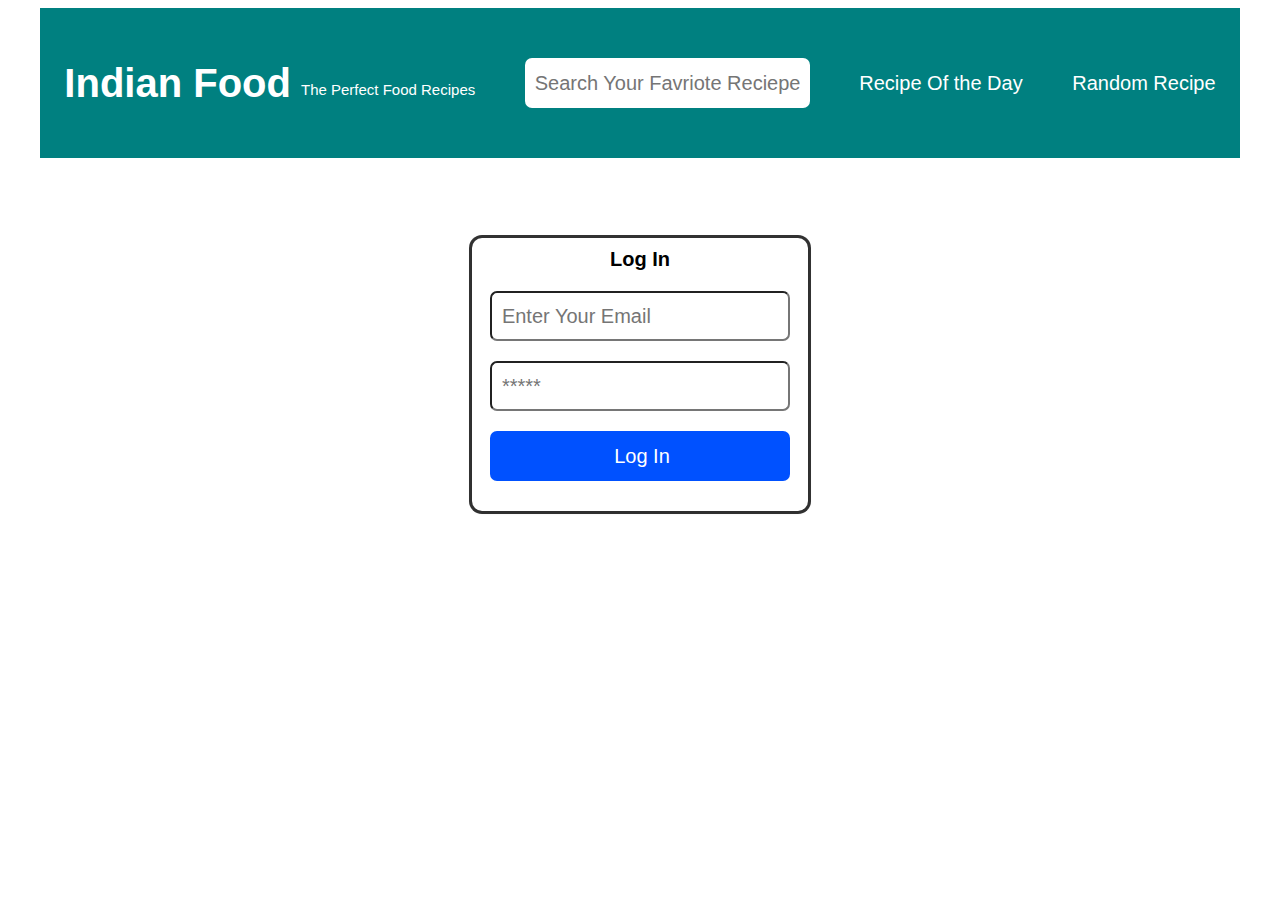
<file: index.html>
<html lang="en">
  <head>
    <meta charset="UTF-8" />
    <meta http-equiv="X-UA-Compatible" content="IE=edge" />
    <meta name="viewport" content="width=device-width, initial-scale=1.0" />
    <title>Food Reciepe</title>
    <link rel="stylesheet" href="index.css" />
  </head>
  <body>
    <div id="navbar">
      <div id="logo">
        <a href="index.html">Indian Food</a
        ><span>The Perfect Food Recipes</span>
      </div>
      <div id="search_div">
        <!--   oninput="debounce(main, 1000) " -->
        <input
          type="text"
          id="search"
          oninput="debounce(recipe, 1000)"
          placeholder="Search Your Favriote Reciepe"
        />
      </div>
      <div onclick="Recipe_of_the()" id="btn_div">Recipe Of the Day</div>
      <div onclick="randomRec()" id="random">Random Recipe</div>
      <div id="signup"><a href="signup.html" id="userName">SignUp/LogIn</a>
        </div>
    </div>

    <div id="container"></div>
    <div id="showFullRecipe"></div>
  </body>
</html>
<script src="./index.js"></script>
</file>
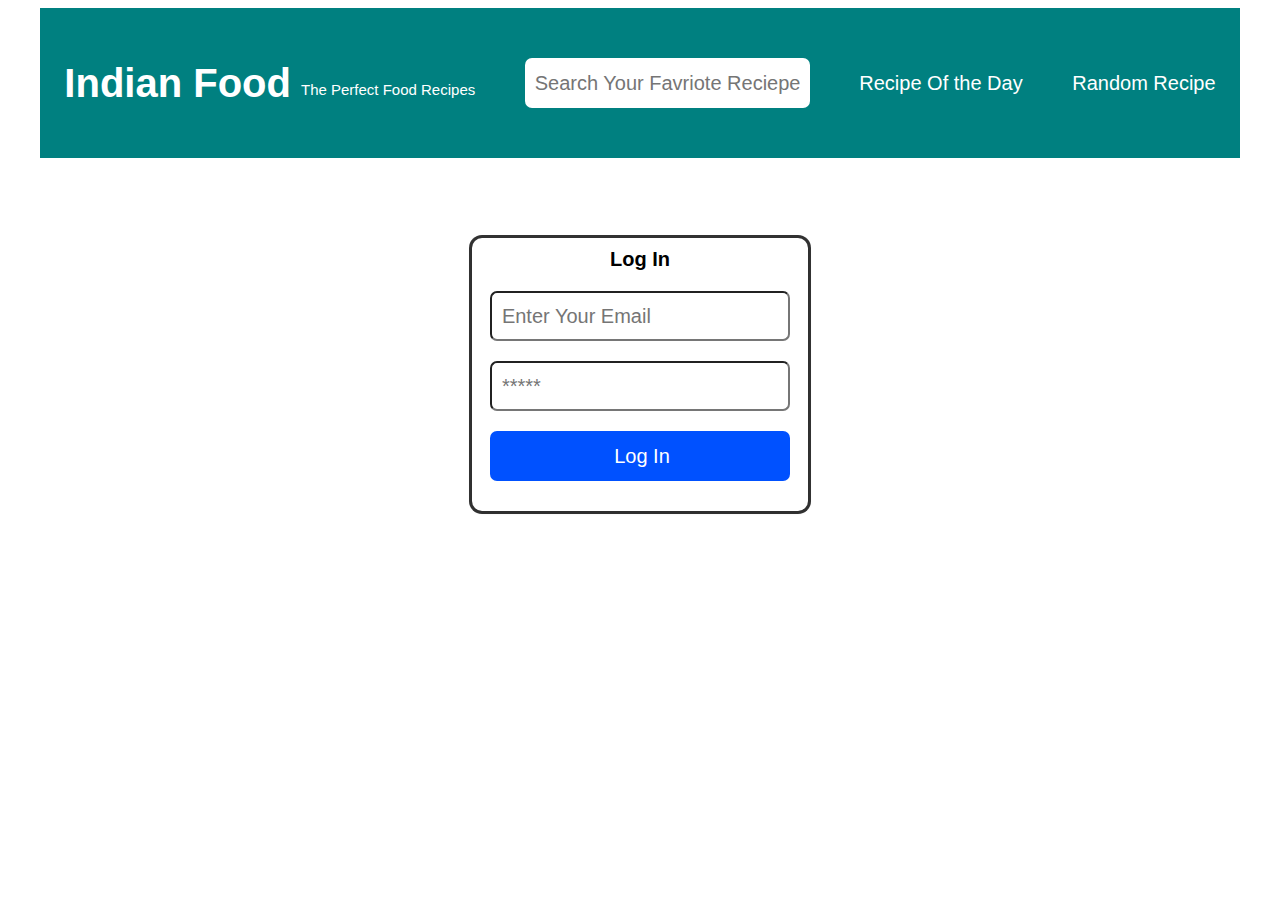
<file: login.html>
<html lang="en">
<head>
    <meta charset="UTF-8">
    <meta http-equiv="X-UA-Compatible" content="IE=edge">
    <meta name="viewport" content="width=device-width, initial-scale=1.0">
    <title>Log In</title>
   <link rel="stylesheet" href="signup.css">
</head>
<body>
    <div id="navbar"></div>
    <div id="main">
        <form>
            <label for="sign">Log In</label>
            <input type="email"  id="email" placeholder="Enter Your Email">
            <input type="password" id="password" placeholder="*****">
            <input type="submit"  id="submit" value="Log In">
        </form>
    </div>
</body>
</html>
<script src="./login.js" type="module"></script>
</file>
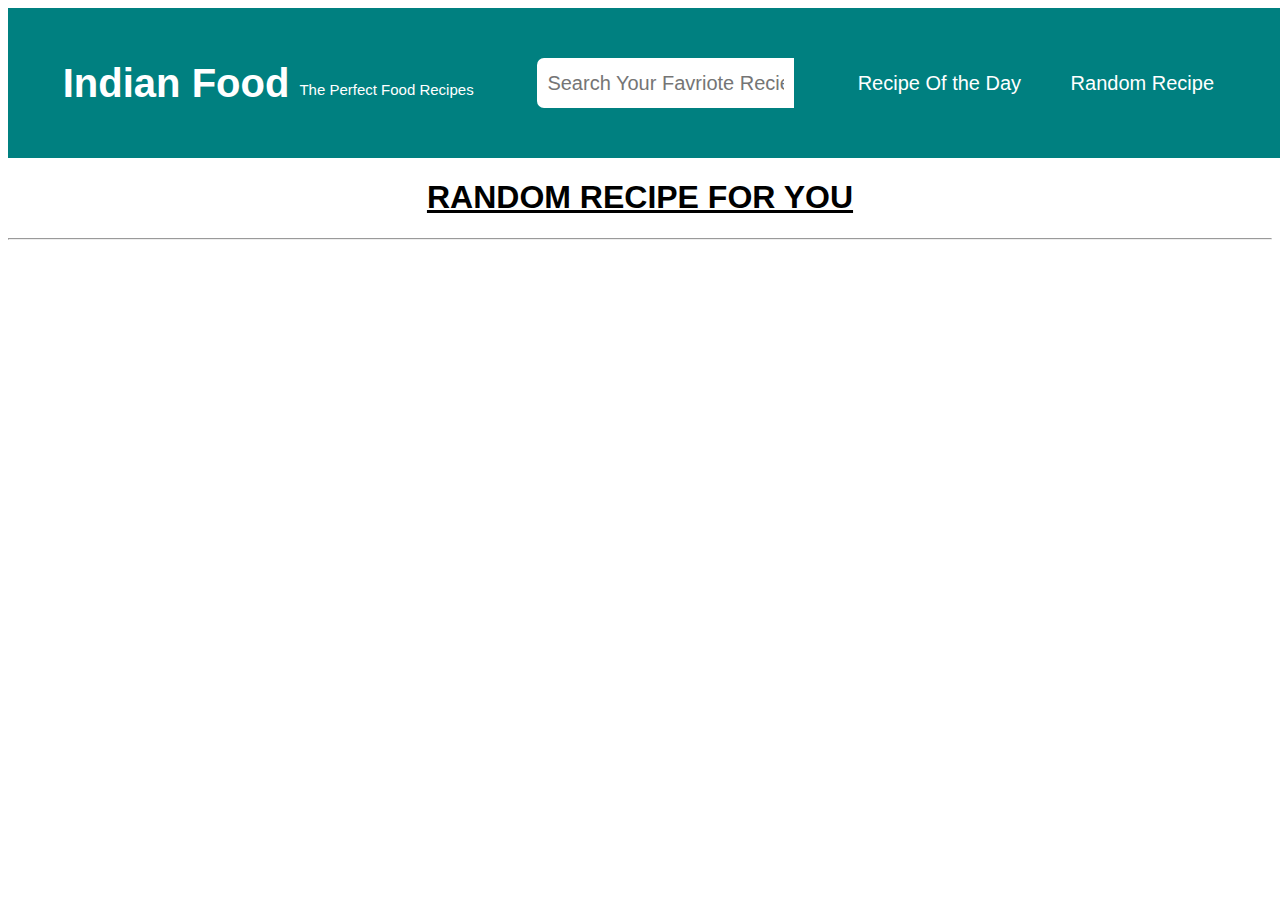
<file: randomRec.html>
<html lang="en">
<head>
    <meta charset="UTF-8">
    <meta http-equiv="X-UA-Compatible" content="IE=edge">
    <meta name="viewport" content="width=device-width, initial-scale=1.0">
    <title>Document</title>
 <link rel="stylesheet" href="otherPage.css">
</head>
<body>
    <div id="navbar"></div>
    <h1>Random Recipe For You</h1>
    <hr>
    <div id="display"></div>
</body>
</html>
<script src="recipe_of_the.js" type="module" ></script>
<!-- type="module" -->
</file>
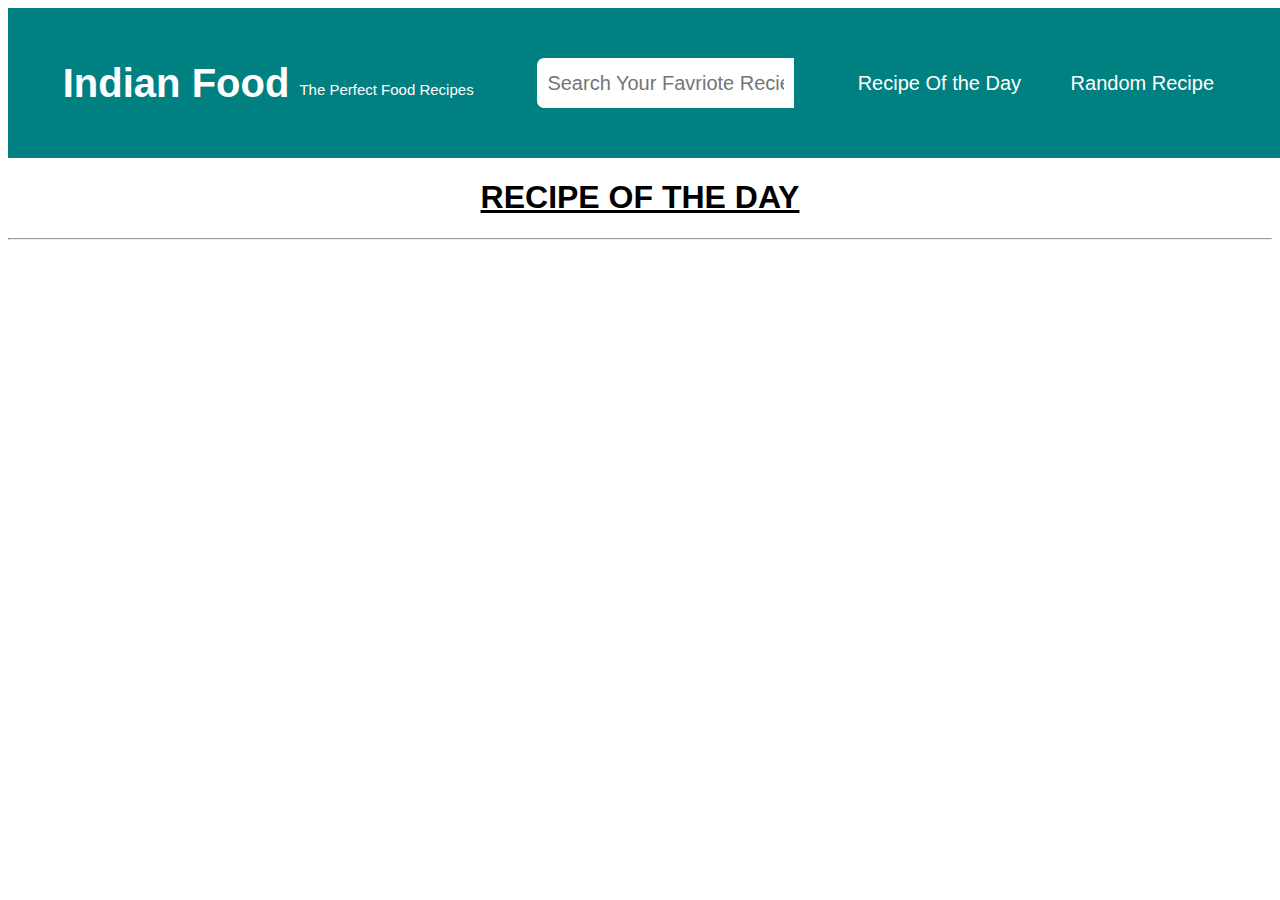
<file: recipe_of_day.html>
<html lang="en">
<head>
    <meta charset="UTF-8">
    <meta http-equiv="X-UA-Compatible" content="IE=edge">
    <meta name="viewport" content="width=device-width, initial-scale=1.0">
    <title>Document</title>
    <link rel="stylesheet" href="otherPage.css">
</head>
<body>
    <div id="navbar"></div>
    <h1>Recipe Of The Day</h1>
    <hr>
    <div id="display"></div>
</body>
</html>
<script src="recipe_of_the.js" type="module" ></script>
<!-- type="module" -->
</file>
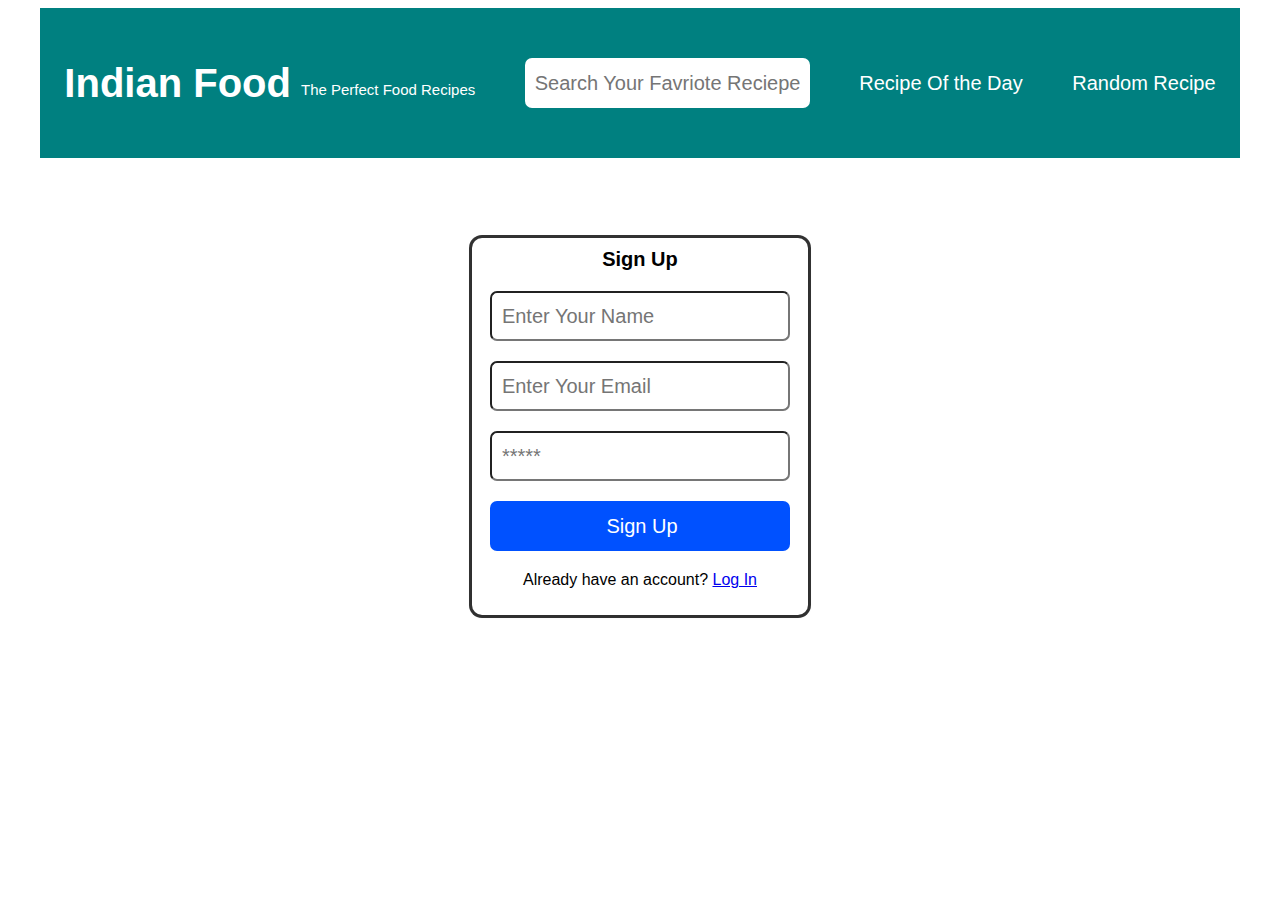
<file: signup.html>
<html lang="en">
<head>
    <meta charset="UTF-8">
    <meta http-equiv="X-UA-Compatible" content="IE=edge">
    <meta name="viewport" content="width=device-width, initial-scale=1.0">
    <title>Sign Up</title>
   <link rel="stylesheet" href="signup.css">
</head>
<body>
    <div id="navbar"></div>
    <div id="main">
        <form>
            <label for="sign">Sign Up</label>
            <input type="text"  id="name" placeholder="Enter Your Name">
            <input type="email"  id="email" placeholder="Enter Your Email">
            <input type="password" id="password" placeholder="*****">
            <input type="submit"  id="submit" value="Sign Up">
            <p>Already have an account?
            <a href="./login.html">Log In</a></p>
        </form>
    </div>
</body>
</html>
<script src="./signup.js" type="module"></script>
</file>
<file: index.css>
*{
    font-family: Tahoma, sans-serif;

}
#navbar{
    width: 95%;
    margin: auto;
    height: 140px;
    color: white;
    background-color: teal;
    display: flex;
    align-items: center;
    justify-content: space-around;
    padding-left: 30px;
    padding-right: 50px;
}
#navbar>div{
    /* border: 1px solid yellow; */
    /* width: 40%; */
    display: flex;
    justify-content: center;
}
#navbar>div>a{
color: white;
text-decoration: none;
/* display:inline-block; */
}
#navbar>#logo{
    font-size: 40px;
    font-weight: bold;
   
}
#navbar>#logo>span{
    /* display: inline; */
    font-size: 15px;
    margin-left: 10px;
    margin-top: 20px;
    font-weight: lighter;
}
#navbar>#search_div>input{
width: 100%;
height: 40px;
font-size: 18px;
border: none;
padding: 10px;
border-radius: 6px;
}
#navbar>#search_div>img{
    cursor: pointer;
    border-bottom-right-radius: 7px;
border-top-right-radius: 7px;
width: 10%;
/* border-radius: 7px; */
}
#btn_div{
    cursor: pointer;
    font-size: 20px;
}
#random{

    font-size: 20px;
}
#random:hover{
    cursor: pointer;
}

#signup>a{
    font-size: 20px;
}
#container{
    width: 98%;
    /* border: 1px solid red; */
    margin: auto;
    margin-top: 20px;
    display: grid;
    gap: 20px;
    grid-template-columns: repeat(4,1fr);
    /* auto-fill, minmax(200px, 1fr) */
    /* grid-template-rows: auto; */
}
#container>div{
 /* box-shadow: rgba(0, 0, 0, 0.16) 0px 1px 4px, rgb(51, 51, 51) 0px 0px 0px 3px; */
 box-shadow: rgba(0, 0, 0, 0.35) 0px 5px 15px;
 border-radius: 10px;
 padding: 10px;
}
#container>div>img{
    width: 100%;
    border-top-left-radius: 10px;
    border-top-right-radius: 10px;
}
#container>#err_img{
display: block;

margin: auto;

}



#showFullRecipe{
    width: 70%;
    margin: auto

}
#showFullRecipe>div{
    text-align: center;
    border: 1px solid red;
    padding: 30px;
}
#showFullRecipe>div>p{
   width: 50%;
   margin: auto;
   /* text-align: center; */
text-align: justify;
}
#showFullRecipe>div>img{
    width: 40%;
    display: block;
    margin: auto;
    box-shadow: rgba(0, 0, 0, 0.16) 0px 1px 4px, rgb(51, 51, 51) 0px 0px 0px 3px;
    border-radius: 7px;
}
</file>
<file: signup.css>
*{
    font-family: Tahoma, sans-serif;
}

#navbar{
    width: 95%;
    margin: auto;
    height: 150px;
    color: white;
   background-color: teal;
    display: flex;
    align-items: center;
    justify-content: space-around;

}
#navbar>div{
    /* border: 1px solid yellow; */
    /* width: 40%; */
    display: flex;
    justify-content: center;
}
#navbar>div>a{
color: white;
text-decoration: none;
/* display:inline-block; */
}
#navbar>#logo{
    font-size: 40px;
    font-weight: bold;
   
}
#navbar>#logo>span{
    /* display: inline; */
    font-size: 15px;
    margin-left: 10px;
    margin-top: 20px;
    font-weight: lighter;
}
#navbar>#search_div>input{
width: 100%;
height: 50px;
font-size: 20px;
border: none;
border-radius: 7px;
/* border-bottom-right-radius: none;
border-bottom-left-radius: 7px;
border-top-left-radius: 7px; */
padding: 10px;
}
#navbar>#search_div>img{
    cursor: pointer;
    border-bottom-right-radius: 7px;
border-top-right-radius: 7px;
width: 10%;
/* border-radius: 7px; */
}
#btn_div{
    cursor: pointer;
    font-size: 20px;
}
#random{

    font-size: 20px;
}
#random:hover{
    cursor: pointer;
}
form{
    width: 25%;
    margin: auto;
    margin-top: 80px;
    box-shadow: rgba(0, 0, 0, 0.16) 0px 1px 4px, rgb(51, 51, 51) 0px 0px 0px 3px;
    padding: 10px;
    border-radius: 10px;
}
form label{
font-size: 20px;
font-weight: bold;
    display: block;
    text-align: center;
    margin-bottom: 20px;
}
form input{
    width: 95%;
    border-radius: 7px;
font-size: 20px;
    height: 50px;
    display: block;
    margin: auto;
    margin-bottom: 20px;
    padding-left: 10px;
}
#submit{
    background-color: rgb(0, 81, 255);
    border: none;
    color: white;
}
#submit:hover{
    background-color: orangered;
}
P{
    text-align: center;
}
</file>
<file: otherPage.css>
*{
    font-family: Tahoma, sans-serif;
}

#navbar{
    width: 95%;
    margin: auto;
    height: 150px;
    color: white;
   background-color:teal;
    display: flex;
    align-items: center;
    justify-content: space-around;
   padding-left: 30px;
   padding-right: 50px;
}
#navbar>div{
    /* border: 1px solid yellow; */
    /* width: 40%; */
    display: flex;
    justify-content: center;
}
#navbar>div>a{
color: white;
text-decoration: none;
/* display:inline-block; */
}
#navbar>#logo{
    font-size: 40px;
    font-weight: bold;
   
}
#navbar>#logo>span{
    /* display: inline; */
    font-size: 15px;
    margin-left: 10px;
    margin-top: 20px;
    font-weight: lighter;
}
#navbar>#search_div>input{
width: 90%;
height: 50px;
font-size: 20px;
border: none;
border-bottom-right-radius: none;
border-bottom-left-radius: 7px;
border-top-left-radius: 7px;
padding: 10px;
}
#navbar>#search_div>img{
    cursor: pointer;
    border-bottom-right-radius: 7px;
border-top-right-radius: 7px;
width: 10%;
/* border-radius: 7px; */
}
#btn_div{
    cursor: pointer;
    font-size: 20px;
}
#random{

    font-size: 20px;
}
#random:hover{
    cursor: pointer;
}
h1{
    text-align: center;
    text-transform: uppercase;
    text-decoration: underline;
}
#display{
    width: 70%;
    margin: auto

}
#display>div{
    text-align: center;
    border: 1px solid red;
    padding: 30px;
}
#display>div>p{
   width: 50%;
   margin: auto;
   /* text-align: center; */
text-align: justify;
}
#display>div>img{
    width: 40%;
    display: block;
    margin: auto;
    box-shadow: rgba(0, 0, 0, 0.16) 0px 1px 4px, rgb(51, 51, 51) 0px 0px 0px 3px;
    border-radius: 7px;
}
</file>
